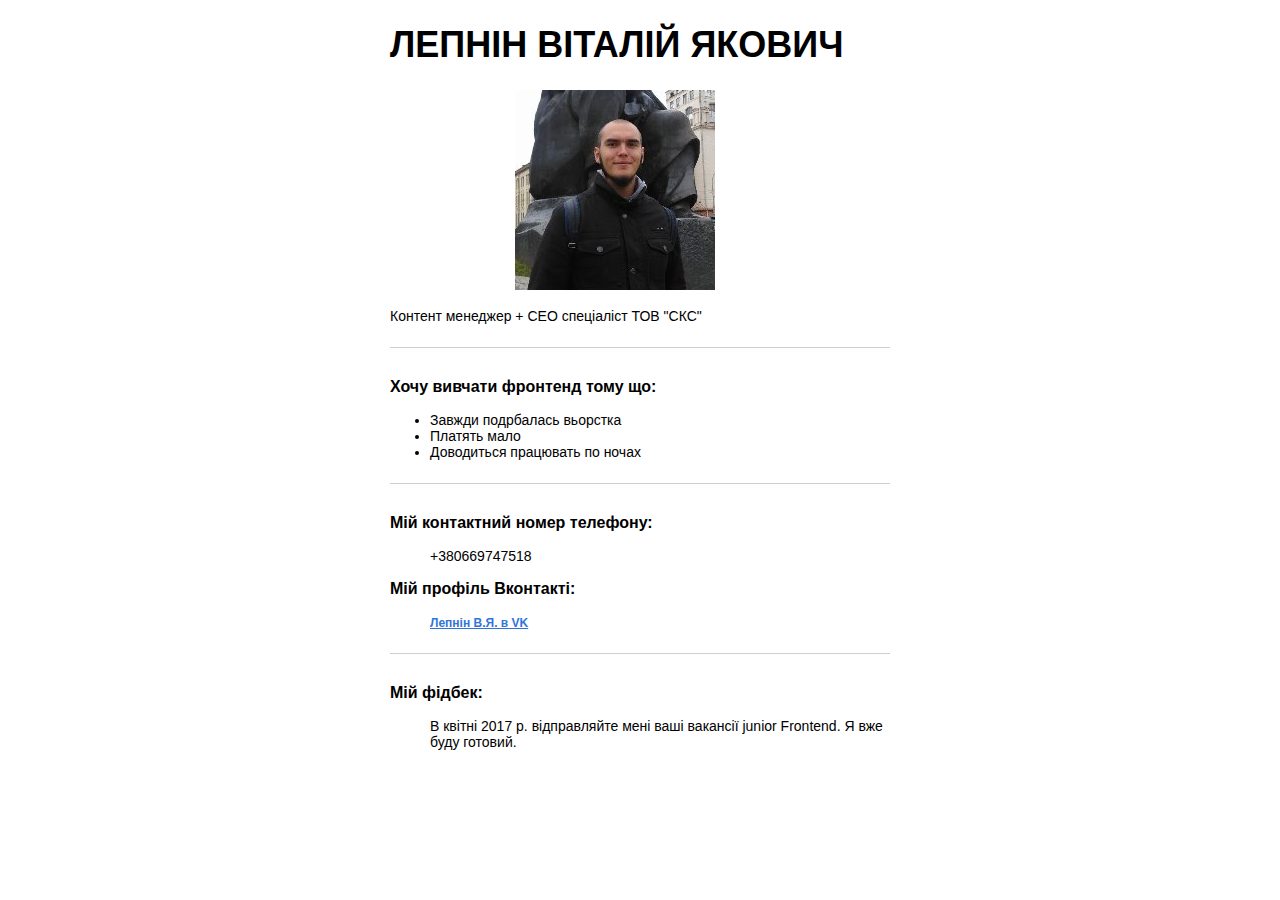
<file: homework2/index.html>
<!DOCTYPE html>
<html lang="ru-RU">
	<head>
		<meta charset="UTF-8">
		<link rel="stylesheet" type="text/css" href="css/style.css">
		<title>Анкетта</title>
	</head>

	<body>
		
		<header>
			<h1>ЛЕПНІН ВІТАЛІЙ ЯКОВИЧ</h1>
			<img src="img\LV.jpg" alt="Lepnin" class="img">
			<p>Контент менеджер + СЕО спеціаліст ТОВ "СКС"</p>
		</header>

		<img src="img\Лінії.jpg" alt="line" class="Line">

		<div>
			<p class="headlines">Хочу вивчати фронтенд тому що:</p>
			<ul>
				<li>Завжди подрбалась вьорстка</li>				
				<li>Платять мало</li>
				<li>Доводиться працювать по ночах</li>
			</ul>
		</div>

		<img src="img\Лінії.jpg" alt="line" class="Line">

		<div>
			<p class="headlines">Мій контактний номер телефону:</p>
			<p class="inform">+380669747518</p>
			<p class="headlines">Мій профіль Вконтакті:</p>
			<p>
			<a href="https://vk.com/id183433057" class="inform" target="_blank">Лепнін В.Я. в VK</a>
			</p>
		</div>	

		<img src="img\Лінії.jpg" alt="line" class="Line">

		<footer>
			<p class="headlines">Мій фідбек:</p>
			<p class="inform">В квітні 2017 р. відправляйте мені ваші вакансії junior Frontend. Я вже буду готовий. </p>
		</footer>
		
	</body>
</file>
<file: homework2/css/style.css>
body {
	display: block;
	width: 500px;
	font-family: Arial;
	margin: 0 auto;
}
.Line {
	margin: 0;
}
img {
	margin: 0 125px;
}
h1 {
	
	font-size: 36px; 
}
p {
	font-size: 14px;
}
ul {
	font-size: 14px;
}
.headlines {
	font-size: 16px;
	font-weight: bold;
}
.inform {
	margin-left: 40px;
}
a {
	color: #3175da;
	font-weight: bold;
	font-size: 12px;
}
</file>
